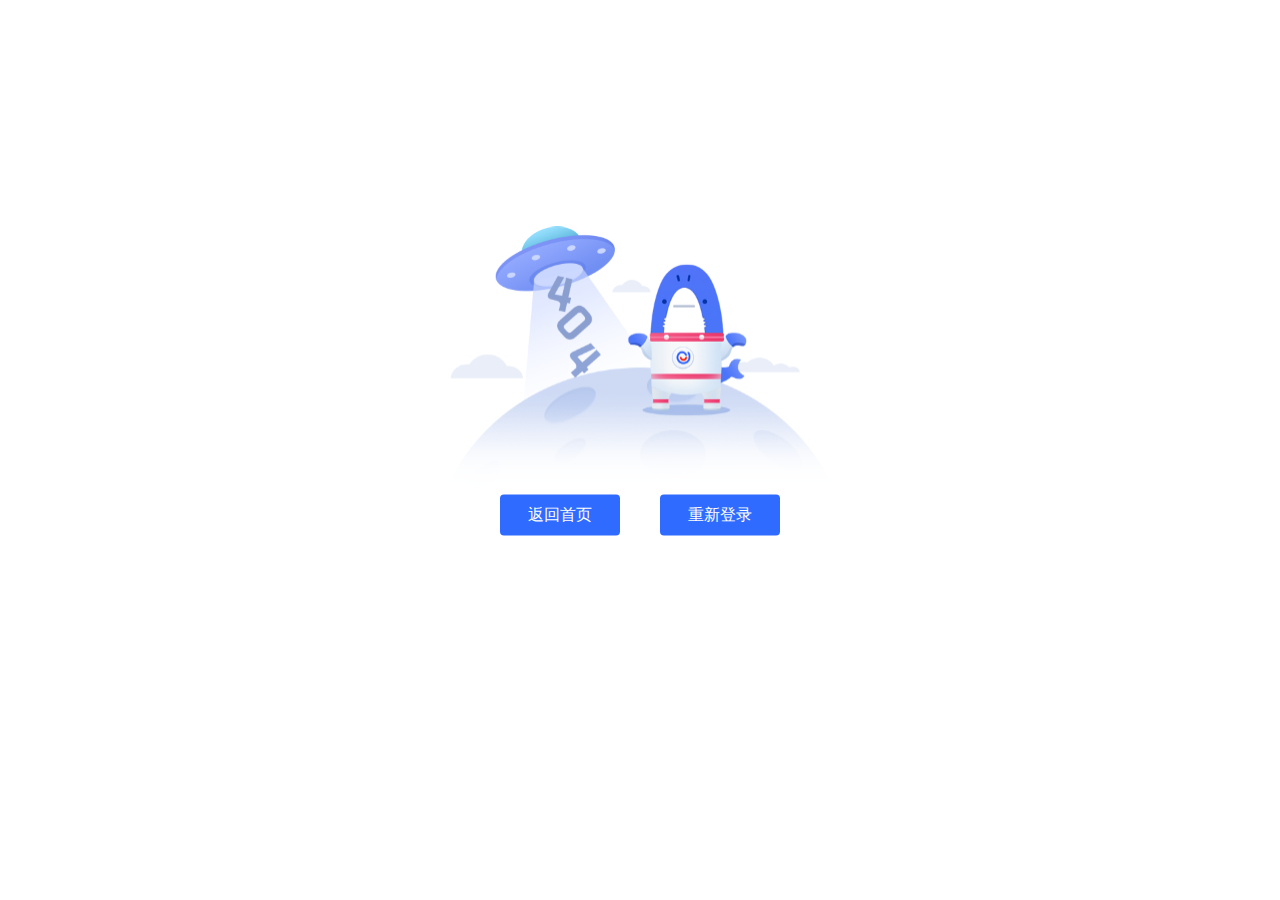
<file: errorPage.html>
<!DOCTYPE html>
<html lang="en">

<head>
    <meta charset="UTF-8">
    <title>创意中心登录</title>
    <!--[if lte IE 8]>
        <script type="text/javascript" src="ie-es5.js"></script>
    <![endif]-->
    <link rel="shortcut icon" href="images/favicon.ico" type="image/x-icon" />
    <style>
      *{
        margin: 0;
        padding: 0;
      }
      html,body{
        width: 100%;
        height: 100%;
      }
      .main{
        position: relative;
        width: 100%;
        height: 100%;
      }
      .main img{
        width: 390px;
        height: 280px;
        position: absolute;
        left: 50%;
        top: 40%;
        transform: translate(-50%,-50%);
        border: none;
        outline: none;
      }
      .main .btn-wrap {
        position: absolute;
        left: 50%;
        bottom: 36%;
        transform: translate(-50%,-50%);
        padding: 10px 20px;
        display: flex;
        cursor: pointer;
      }
      .main .btn-wrap a, span{
        box-sizing: border-box;
        text-decoration: none;
        width: 120px;
        text-align: center;
        color: #ffffff;
        background-color: #306BFF;
        padding: 10px 20px;
        border-radius: 4px;
        margin: 0 20px;
        cursor: pointer;
      }
    </style>
</head>

<body>
  <div class="main">
    <img src="images/404.png" alt="">
    <div class="btn-wrap">
      <a href="index.html">返回首页</a>
      <a id="login-el" href="http://test.ad.yiche.com/slp-manage/login.html">重新登录</a>
    </div>
  </div>
  <script>
    window.onload = function(){
      getEnv = () => {
          const loc = window.location.origin;
          let envPath = 'http://test.ad.yiche.com/slp-manage/login.html'; 
          const Reg = new RegExp('test','g');
          if(!loc.match(Reg)){
              envPath = 'https://ad.yiche.com/manager/login';
          }
          document.getElementById('login-el').setAttribute('href',envPath);
      }
      getEnv();
    }
  </script>
</body>
</html>
</file>
